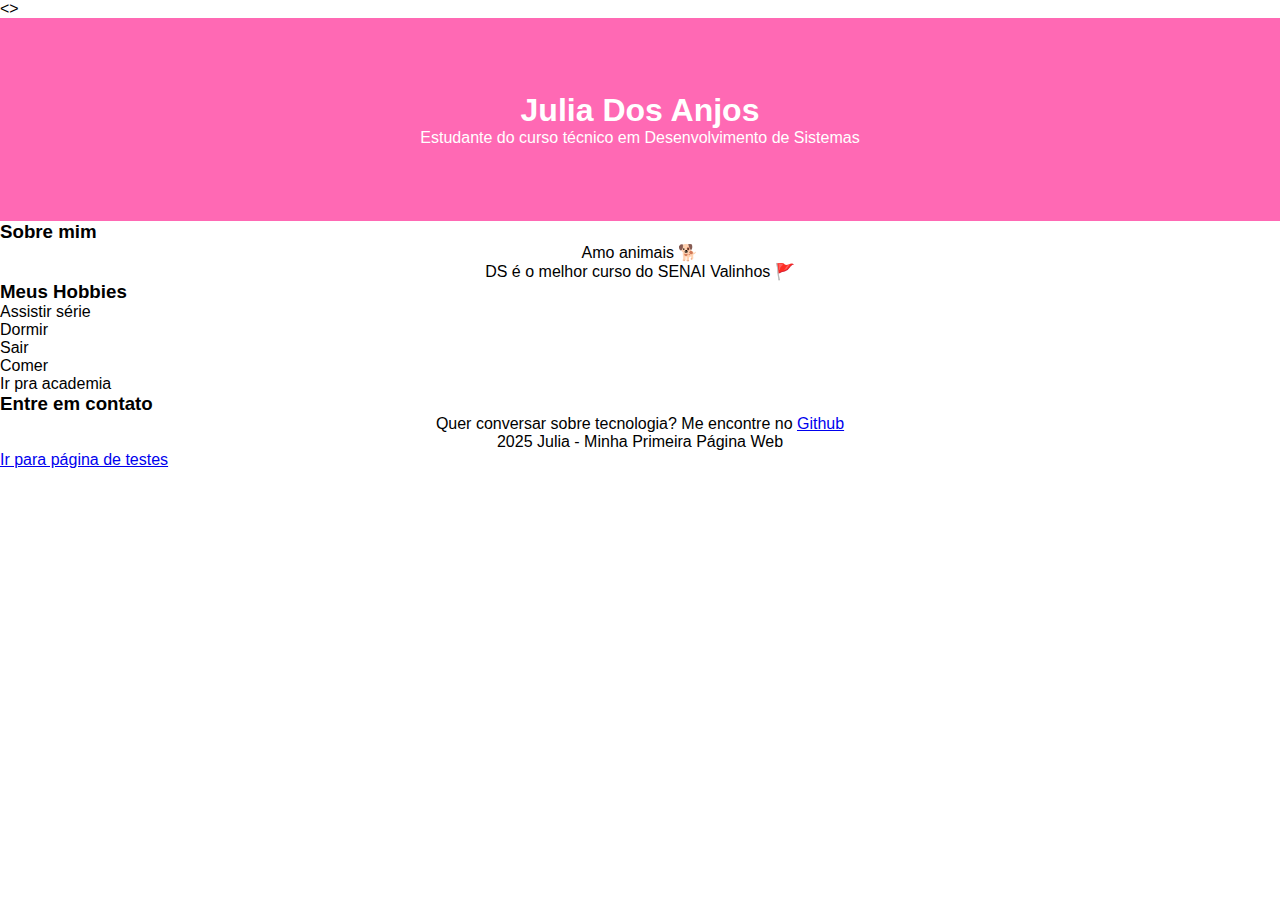
<file: index.html>
<!DOCTYPE html>
<html lang="pt-BR">
<head>
    <meta charset="UTF-8">
    <meta name="viewport" content="width=device-width, initial-scale=1.0">
    <title>Primeiro site</title>
    <link rel="stylesheet" href="assets/styles/index.css">
</head>
<>
    <header>

        <h1>Julia Dos Anjos</h1>
        <p>Estudante do curso técnico em Desenvolvimento de Sistemas</p>
    </header>

    <main>
      <section id ="sobre-mim">
        <h3 id="titulo-meus-hobbies">Sobre mim</h3>
        <p class="texto-meus-hobbies">Amo animais 🐕</p>
        <p class="texto-meus-hobbies">DS é o melhor curso do SENAI Valinhos 🚩</p>
      </section>
      <section id ="meus-hobbies">
        <h3 id="titulo-meus-hobbies">Meus Hobbies</h3>
        <ul>
            <li> Assistir série</li>
            <li>Dormir</li>
            <li>Sair</li>
            <li>Comer</li>
            <li>Ir pra academia</li>
        </ul>
      </section>

      <section id="contato">
        <h3>Entre em contato</h3>
        <p>Quer conversar sobre tecnologia? Me encontre no 
        <a href="https://github.com/julia-anjos968" target="_blank">Github</a> 
        </p>
      </section>
    </main>

    <footer>
      <p>2025 Julia - Minha Primeira Página Web</p>

      <a href="pages/testes.html">Ir para página de testes</a>
    </footer>
  </body>
</html>
</file>
<file: assets/styles/index.css>
/* RESET DO CSS*/
* {
    margin: 0;
    padding: 0;
}

body {
    font-family: Arial, Helvetica, sans-serif;
}

h1, p {
    text-align: center;
}

header {
    background-color: hotpink;
    color: white;
    padding: 74px;
}
</file>
